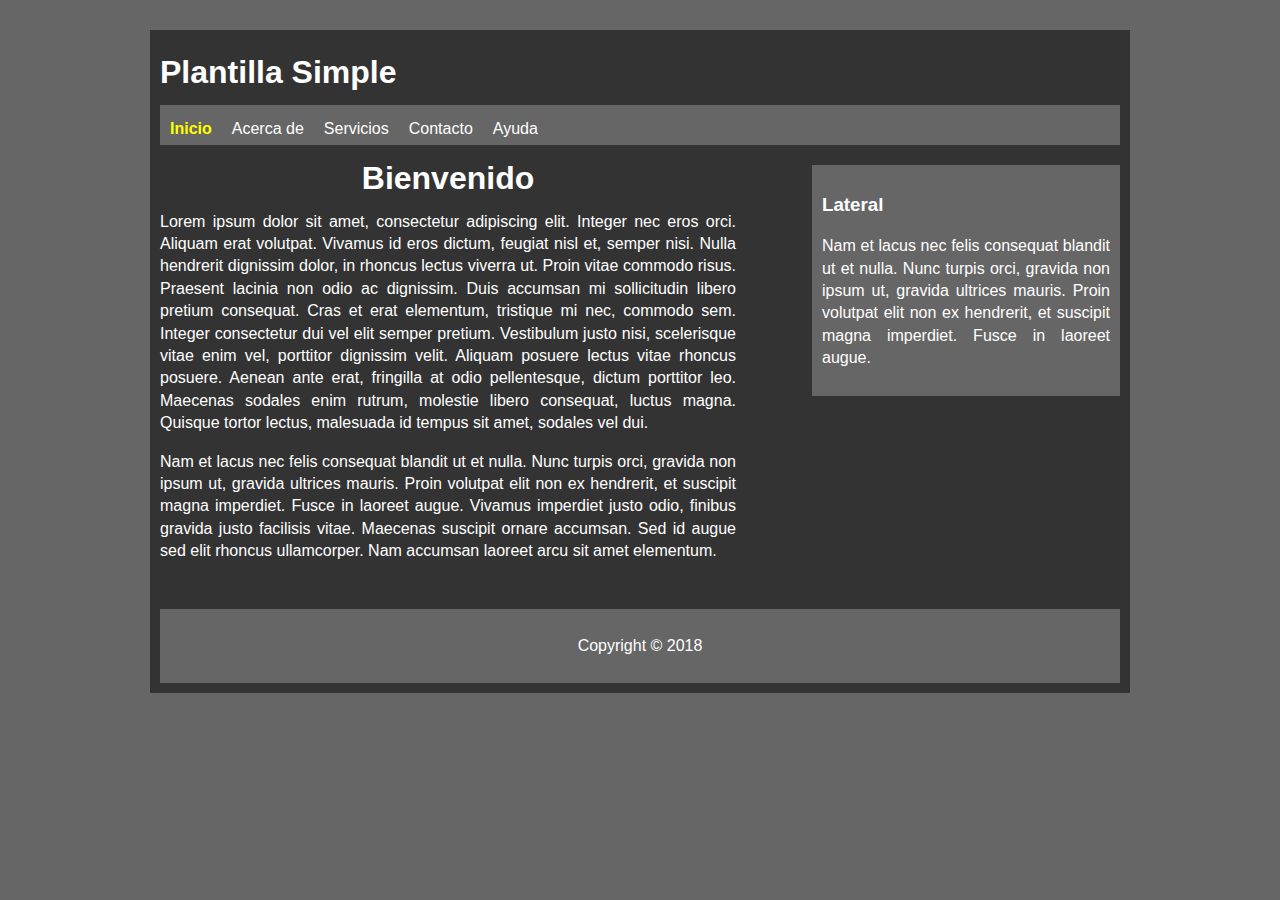
<file: index.html>
<!DOCTYPE html>
<html>
	<head>
		<title>Inicio | Plantilla Simple</title>
		<link rel="stylesheet" type="text/css" href="css/styles.css">
	</head>
	<body>
		<div id="container">
			<div id="header">
				<h1>Plantilla Simple</h1>
			</div>

			<div id="nav">
				<ul>
					<li><a class="active" href="index.html">Inicio</a></li>
					<li><a href="about.html">Acerca de</a></li>
					<li><a href="services.html">Servicios</a></li>
					<li><a href="contact.html">Contacto</a></li>
					<li><a href="help.html">Ayuda</a></li>
				</ul>
			</div>
			<div id="main">
				<h1>Bienvenido</h1>
				<p>Lorem ipsum dolor sit amet, consectetur adipiscing elit. Integer nec eros orci. Aliquam erat volutpat. Vivamus id eros dictum, feugiat nisl et, semper nisi. Nulla hendrerit dignissim dolor, in rhoncus lectus viverra ut. Proin vitae commodo risus. Praesent lacinia non odio ac dignissim. Duis accumsan mi sollicitudin libero pretium consequat. Cras et erat elementum, tristique mi nec, commodo sem. Integer consectetur dui vel elit semper pretium. Vestibulum justo nisi, scelerisque vitae enim vel, porttitor dignissim velit. Aliquam posuere lectus vitae rhoncus posuere. Aenean ante erat, fringilla at odio pellentesque, dictum porttitor leo. Maecenas sodales enim rutrum, molestie libero consequat, luctus magna. Quisque tortor lectus, malesuada id tempus sit amet, sodales vel dui.</p>
				<p>
				Nam et lacus nec felis consequat blandit ut et nulla. Nunc turpis orci, gravida non ipsum ut, gravida ultrices mauris. Proin volutpat elit non ex hendrerit, et suscipit magna imperdiet. Fusce in laoreet augue. Vivamus imperdiet justo odio, finibus gravida justo facilisis vitae. Maecenas suscipit ornare accumsan. Sed id augue sed elit rhoncus ullamcorper. Nam accumsan laoreet arcu sit amet elementum.</p>
			</div>
			<div id="sidebar">
				<h3>Lateral</h3>
				<p>
					Nam et lacus nec felis consequat blandit ut et nulla. Nunc turpis orci, gravida non ipsum ut, gravida ultrices mauris. Proin volutpat elit non ex hendrerit, et suscipit magna imperdiet. Fusce in laoreet augue.
				</p>
			</div>

			<div class="clr"></div>

			<div id="footer">
				<p>Copyright &copy; 2018</p>
			</div>
		</div>
	</body>
</html>
</file>
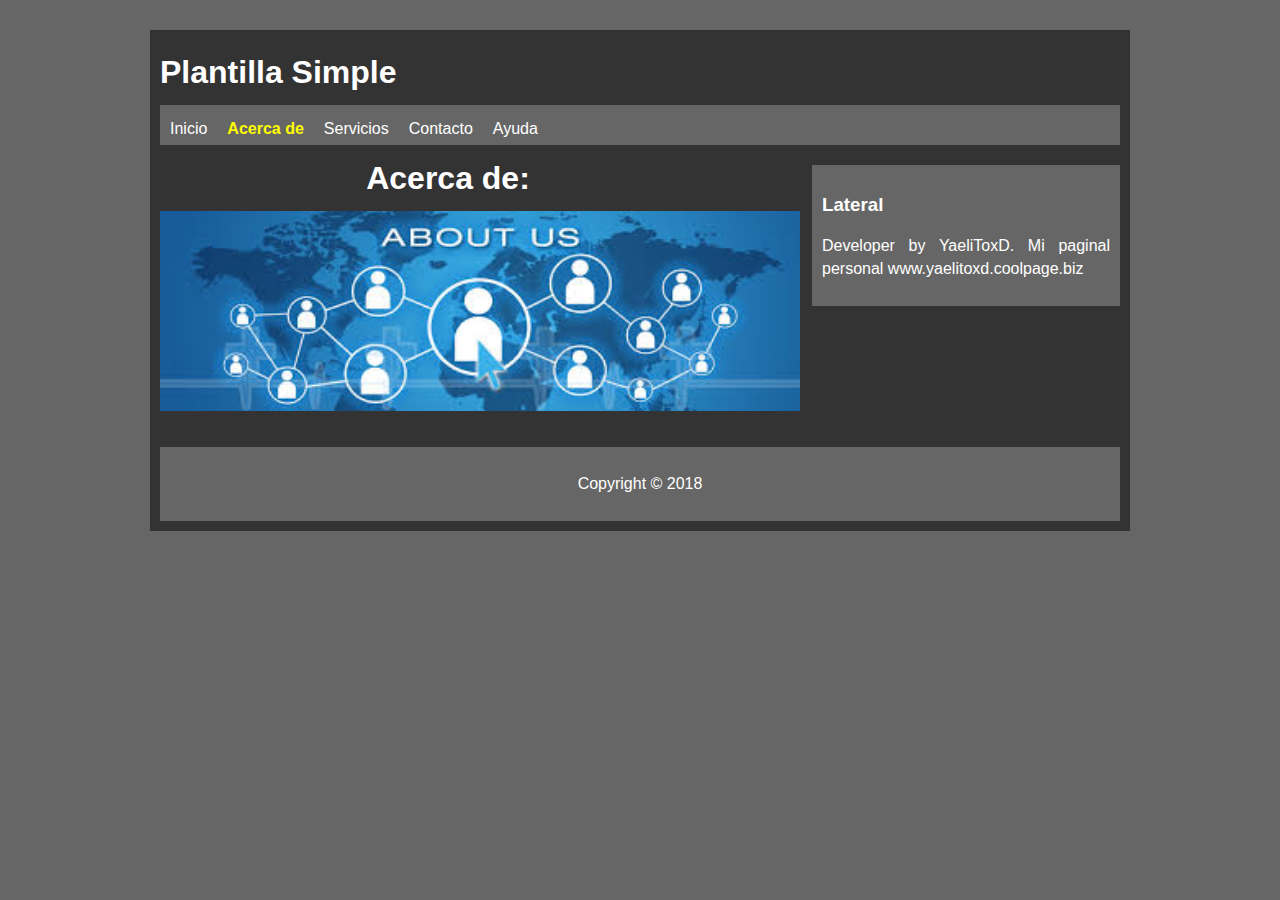
<file: about.html>
<!DOCTYPE html>
<html>
	<head>
		<title>Acerca de | Plantilla Simple</title>
		<link rel="stylesheet" type="text/css" href="css/styles.css">
	</head>
	<body>
		<div id="container">
			<div id="header">
				<h1>Plantilla Simple</h1>
			</div>
			<div id="nav">
				<ul>
					<li><a href="index.html">Inicio</a></li>
					<li><a class="active" href="about.html">Acerca de</a></li>
					<li><a href="services.html">Servicios</a></li>
					<li><a href="contact.html">Contacto</a></li>
					<li><a href="help.html">Ayuda</a></li>
				</ul>
			</div>
			<div id="main">
				<h1>Acerca de:</h1>
				<img src="img/acerca.jpg" width="640" height="200">
				<!--p></p-->
			</div>
			<div id="sidebar">
				<h3>Lateral</h3>
				<p>
					Developer by YaeliToxD.
					Mi paginal personal 
					<a href="http://yaelitoxd.coolpage.biz/" target="_blank">www.yaelitoxd.coolpage.biz</a>
				</p>
			</div>

			<div class="clr"></div>

			<div id="footer">
				<p>Copyright &copy; 2018</p>
			</div>
		</div>
	</body>
</html>
</file>
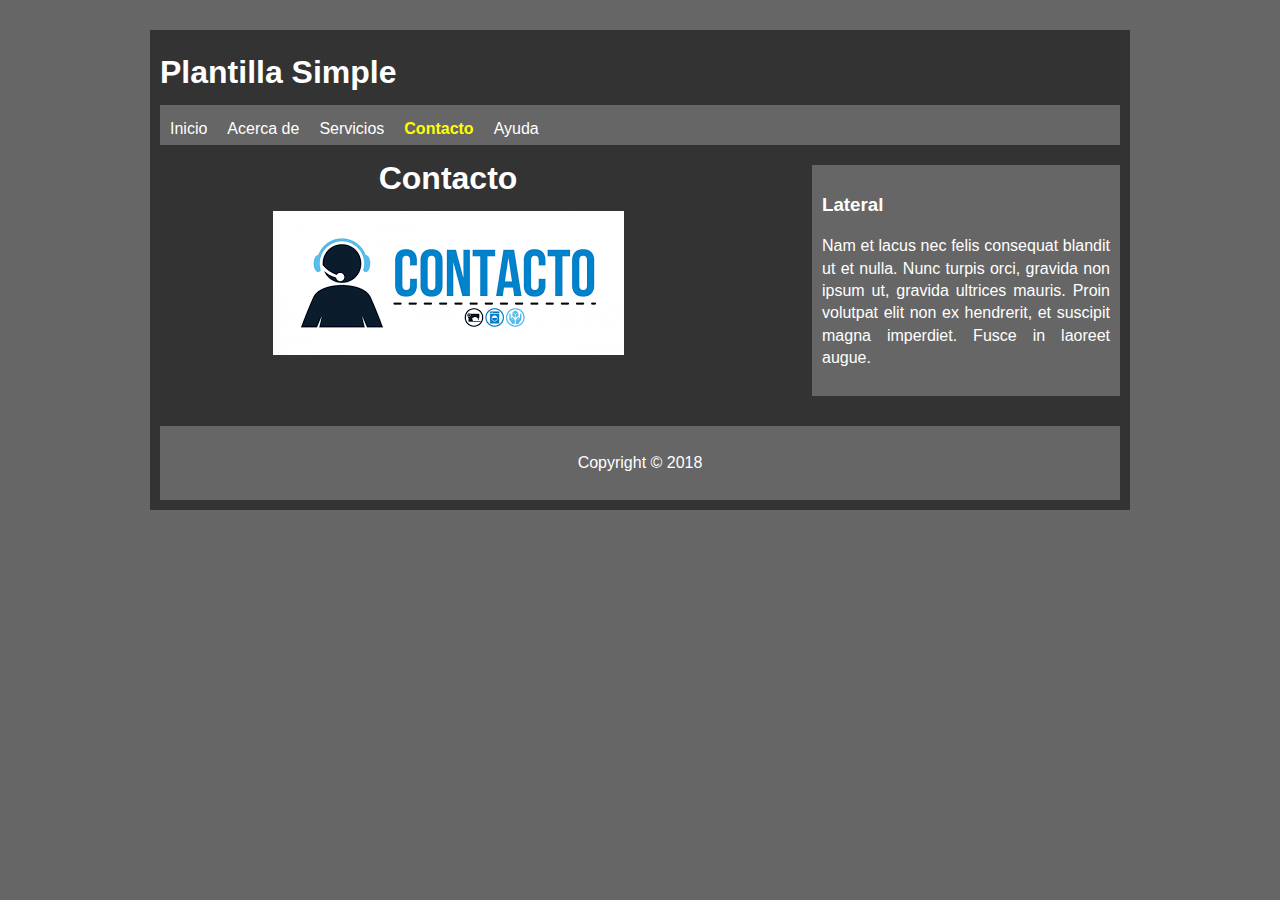
<file: contact.html>
<!DOCTYPE html>
<html>
	<head>
		<title>Contacto | Plantilla Simple</title>
		<link rel="stylesheet" type="text/css" href="css/styles.css">
	</head>
	<body>
		<div id="container">
			<div id="header">
				<h1>Plantilla Simple</h1>
			</div>

			<div id="nav">
				<ul>
					<li><a href="index.html">Inicio</a></li>
					<li><a href="about.html">Acerca de</a></li>
					<li><a href="services.html">Servicios</a></li>
					<li><a class="active" href="contact.html">Contacto</a></li>
					<li><a href="help.html">Ayuda</a></li>
				</ul>
			</div>
			<div id="main">
				<h1>Contacto</h1>
				<center><img src="img/contacto.png"></center>
			</div>
			<div id="sidebar">
				<h3>Lateral</h3>
				<p>
					Nam et lacus nec felis consequat blandit ut et nulla. Nunc turpis orci, gravida non ipsum ut, gravida ultrices mauris. Proin volutpat elit non ex hendrerit, et suscipit magna imperdiet. Fusce in laoreet augue.
				</p>
			</div>

			<div class="clr"></div>

			<div id="footer">
				<p>Copyright &copy; 2018</p>
			</div>
		</div>
	</body>
</html>
</file>
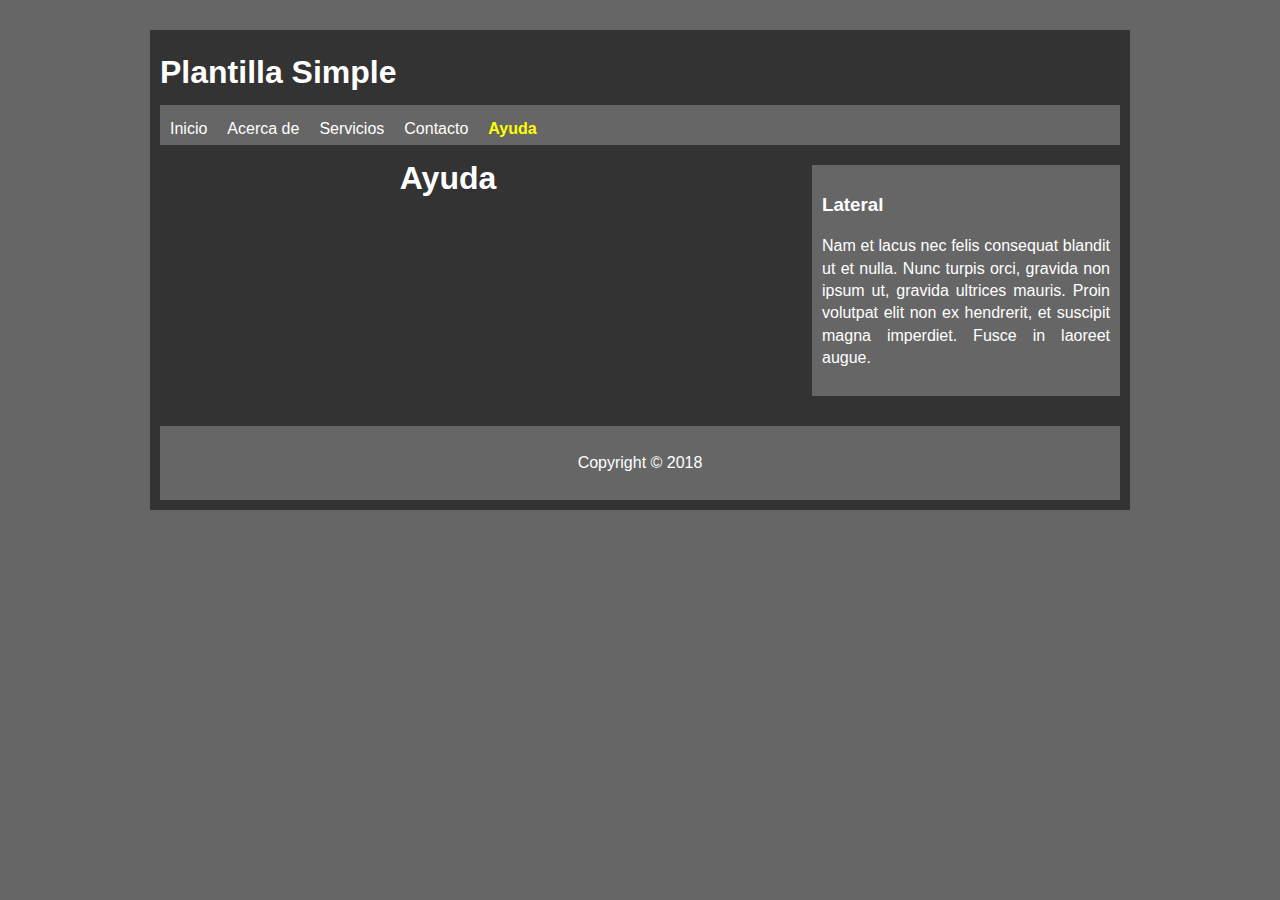
<file: help.html>
<!DOCTYPE html>
<html>
	<head>
		<title>Ayuda | Plantilla Simple</title>
		<link rel="stylesheet" type="text/css" href="css/styles.css">
	</head>
	<body>
		<div id="container">
			<div id="header">
				<h1>Plantilla Simple</h1>
			</div>

			<div id="nav">
				<ul>
					<li><a href="index.html">Inicio</a></li>
					<li><a href="about.html">Acerca de</a></li>
					<li><a href="services.html">Servicios</a></li>
					<li><a href="contact.html">Contacto</a></li>
					<li><a class="active" href="help.html">Ayuda</a></li>
				</ul>
			</div>
			<div id="main">
				<h1>Ayuda</h1>
				<p></p>
			</div>
			<div id="sidebar">
				<h3>Lateral</h3>
				<p>
					Nam et lacus nec felis consequat blandit ut et nulla. Nunc turpis orci, gravida non ipsum ut, gravida ultrices mauris. Proin volutpat elit non ex hendrerit, et suscipit magna imperdiet. Fusce in laoreet augue.
				</p>
			</div>

			<div class="clr"></div>

			<div id="footer">
				<p>Copyright &copy; 2018</p>
			</div>
		</div>
	</body>
</html>
</file>
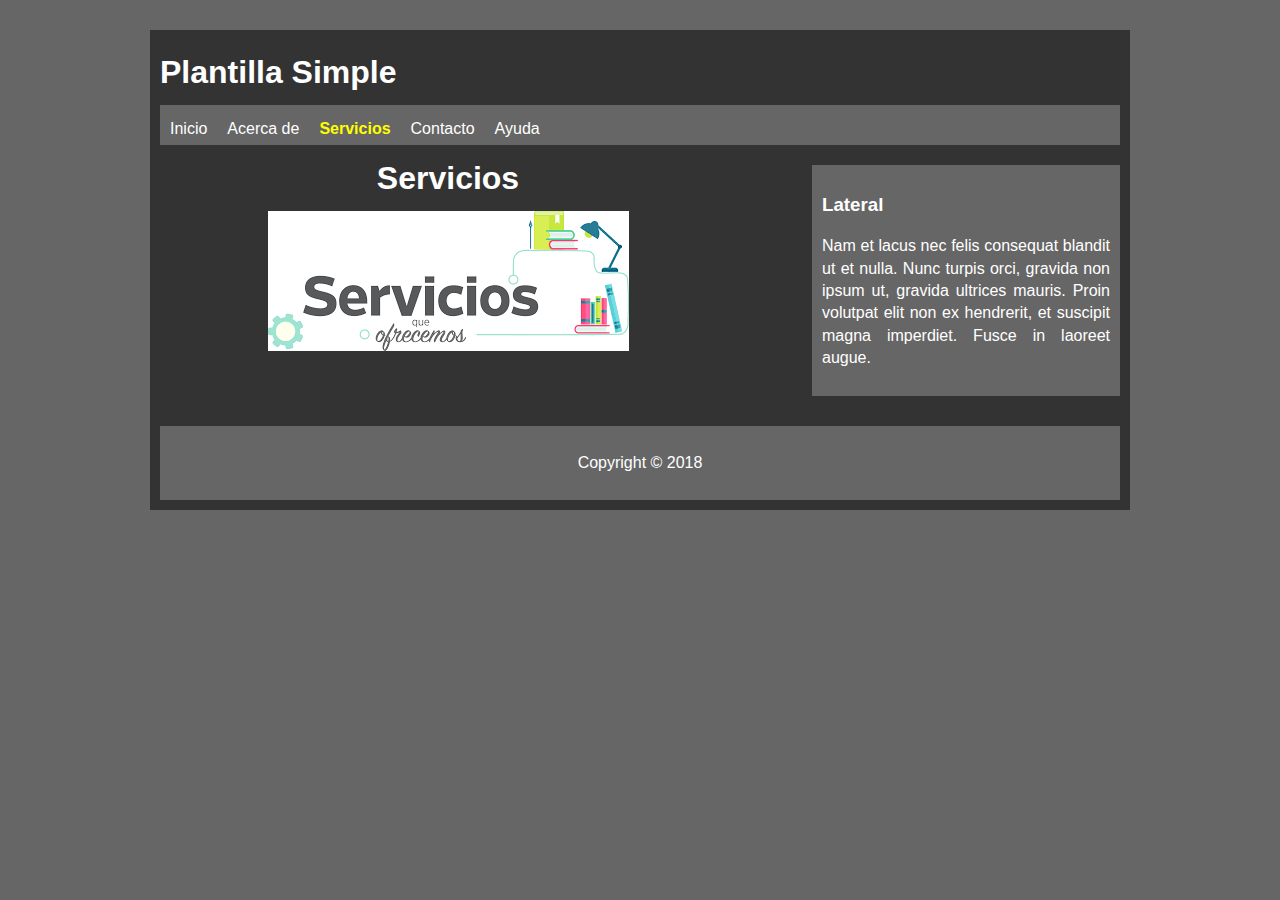
<file: services.html>
<!DOCTYPE html>
<html>
	<head>
		<title>Servicios | Plantilla Simple</title>
		<link rel="stylesheet" type="text/css" href="css/styles.css">
	</head>
	<body>
		<div id="container">
			<div id="header">
				<h1>Plantilla Simple</h1>
			</div>

			<div id="nav">
				<ul>
					<li><a href="index.html">Inicio</a></li>
					<li><a href="about.html">Acerca de</a></li>
					<li><a class="active" href="services.html">Servicios</a></li>
					<li><a href="contact.html">Contacto</a></li>
					<li><a href="help.html">Ayuda</a></li>
				</ul>
			</div>
			<div id="main">
				<h1>Servicios</h1>
				<center><img src="img/servicios.png"></center>
			</div>
			<div id="sidebar">
				<h3>Lateral</h3>
				<p>
					Nam et lacus nec felis consequat blandit ut et nulla. Nunc turpis orci, gravida non ipsum ut, gravida ultrices mauris. Proin volutpat elit non ex hendrerit, et suscipit magna imperdiet. Fusce in laoreet augue.
				</p>
			</div>

			<div class="clr"></div>

			<div id="footer">
				<p>Copyright &copy; 2018</p>
			</div>
		</div>
	</body>
</html>
</file>
<file: css/styles.css>
body{
	background: #666;
	color: white;
	font-family: Arial;
	line-height: 1.4em;
}
a{
	color: white;
	text-decoration: none;
}
ul{
	padding: 0;
}
.clr{
	clear: both;
}
#container{/*primera parte*/
	background: #333;
	width: 960px;
	margin: 30px auto;
	overflow: hidden;
	padding: 10px;
	text-align: justify;
}
#nav{
	height: 40px;
	background: #666;
}
#nav ul{
	padding-top: 13px;
	padding-left: 10px;
}
#nav li{
	list-style: none;
	float: left;
	padding-right: 20px;
}
#nav .active{
	font-weight: bold;
	color: yellow;
}

#main{/*segunda parte*/
	float: left;
	width: 60%;
}

#main h1{
	text-align: center;
}

#sidebar{
	float: right;
	width: 30%;
	background: #666;
	margin-top: 20px;
	padding: 10px;
}

#footer{
	text-align: center;
	padding: 10px;
	background: #666;
	margin-top: 30px;
}
</file>
